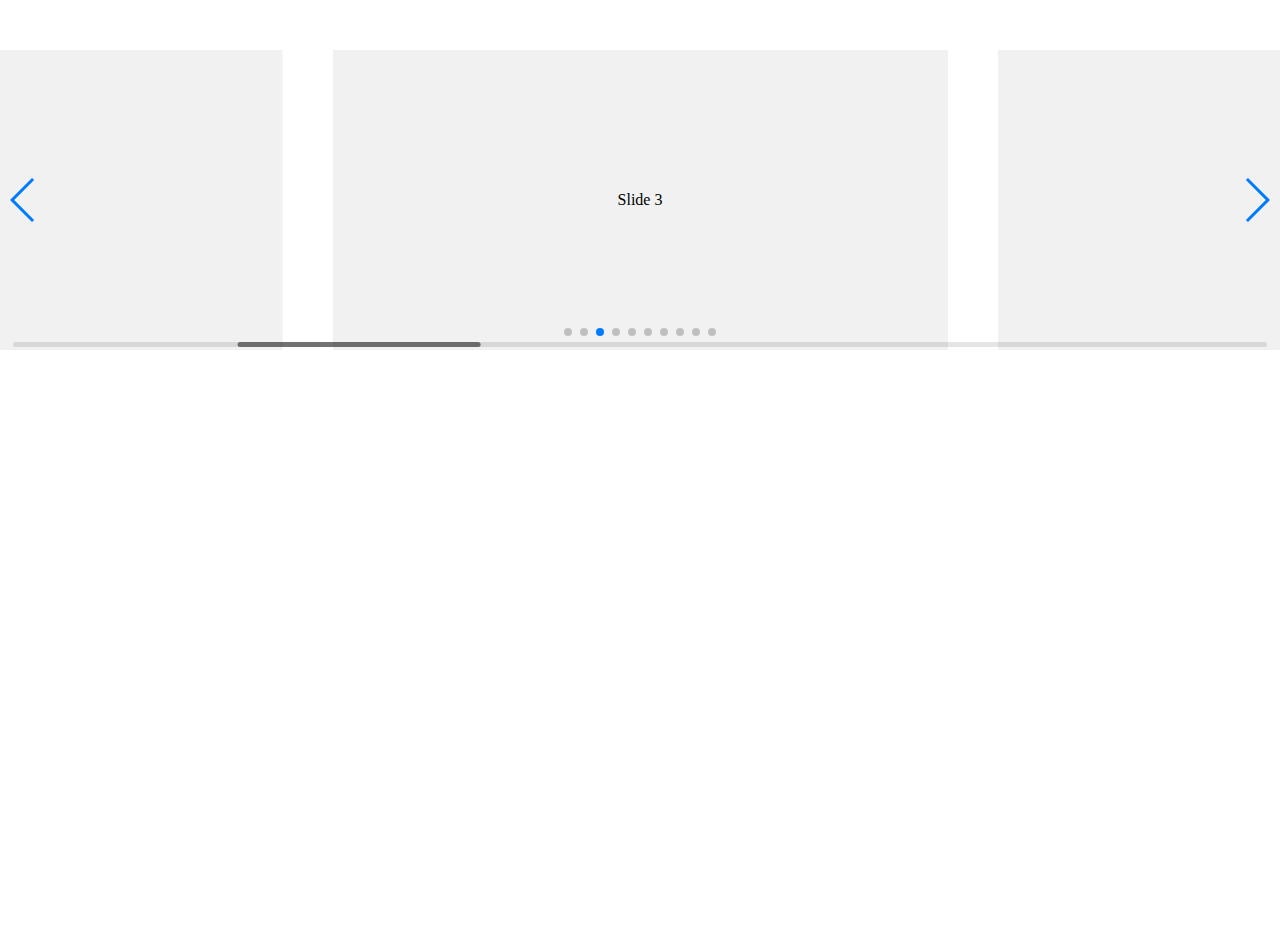
<file: assets/swiper/playground/index.html>
<!doctype html>
<html lang="en">
<head>
    <meta charset="UTF-8">
    <title>Swiper Playground</title>
    <link rel="stylesheet" href="../dist/css/swiper.min.css">
    <meta name="viewport" content="width=device-width">
</head>
<body>
    <div class="swiper-container">
        <div class="swiper-scrollbar"></div>
        <div class="swiper-button-prev"></div>
        <div class="swiper-button-next"></div>
        <div class="swiper-wrapper">
            <div class="swiper-slide">Slide 1</div>
            <div class="swiper-slide">Slide 2</div>
            <div class="swiper-slide">Slide 3</div>
            <div class="swiper-slide">Slide 4</div>
            <div class="swiper-slide">Slide 5</div>
            <div class="swiper-slide">Slide 6</div>
            <div class="swiper-slide">Slide 7</div>
            <div class="swiper-slide">Slide 8</div>
            <div class="swiper-slide">Slide 9</div>
            <div class="swiper-slide">Slide 10</div>
        </div>
        <div class="swiper-pagination"></div>
    </div>
    <style>
    body, html {
        padding: 0;
        margin: 0;
        position: relative;
        height: 100%;
    }
    .swiper-container {
        width: 100%;
        height: 300px;
        margin: 50px auto;
    }
    .swiper-slide {
        background: #f1f1f1;
        color:#000;
        text-align: center;
        line-height: 300px;
    }
    </style>
    <script src="../dist/js/swiper.min.js"></script>
    <script>
        var swiper = new Swiper({
            el: '.swiper-container',
            initialSlide: 2,
            spaceBetween: 50,
            slidesPerView: 2,
            centeredSlides: true,
            slideToClickedSlide: true,
            grabCursor: true,
            scrollbar: {
              el: '.swiper-scrollbar',
            },
            mousewheel: {
              enabled: true,
            },
            keyboard: {
              enabled: true,
            },
            pagination: {
              el: '.swiper-pagination',
            },
            navigation: {
              nextEl: '.swiper-button-next',
              prevEl: '.swiper-button-prev',
            },
        });
    </script>
</body>
</html>
</file>
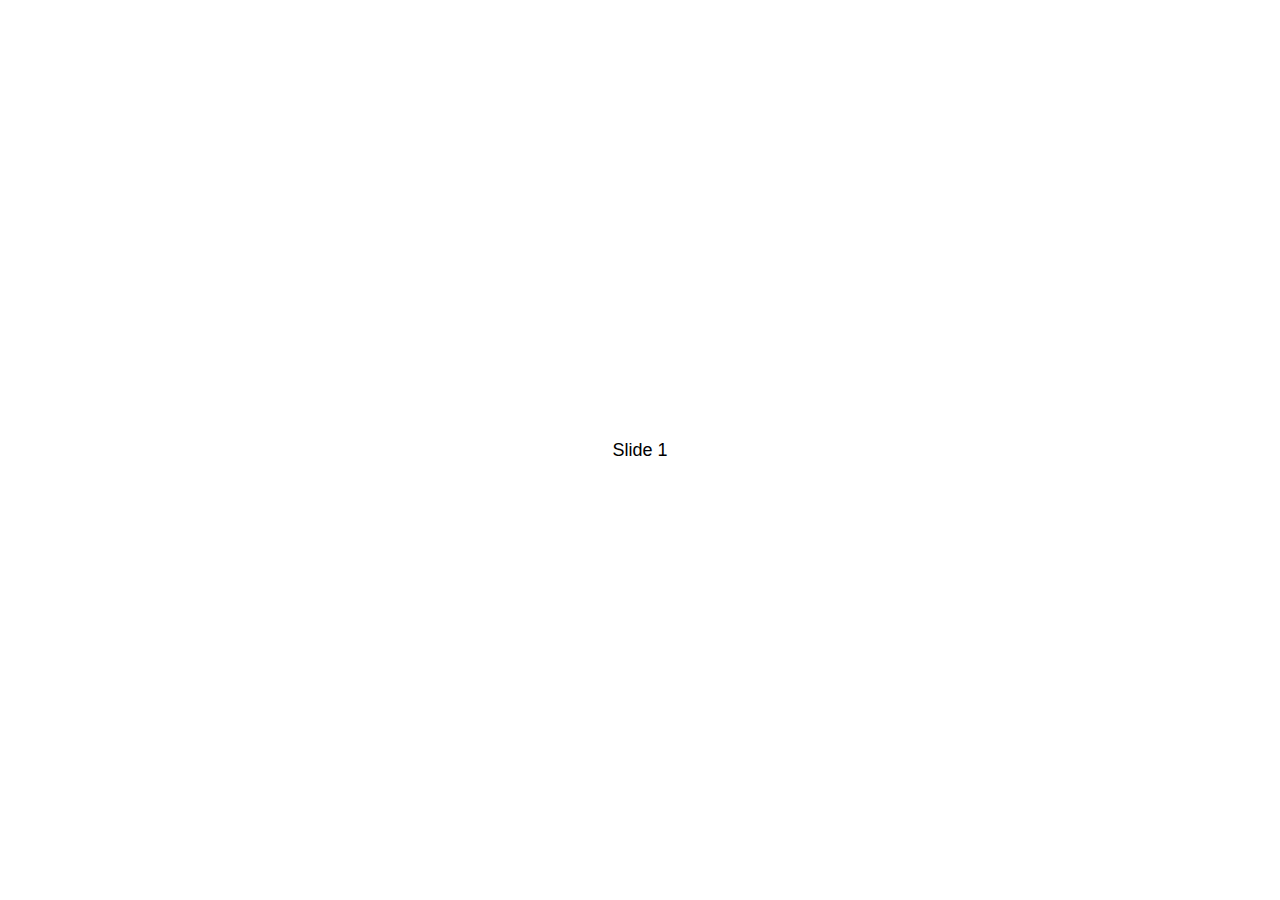
<file: assets/swiper/demos/010-default.html>
<!DOCTYPE html>
<html lang="en">
<head>
  <meta charset="utf-8">
  <title>Swiper demo</title>
  <!-- Link Swiper's CSS -->
  <link rel="stylesheet" href="../dist/css/swiper.min.css">

  <!-- Demo styles -->
  <style>
    html, body {
      position: relative;
      height: 100%;
    }
    body {
      background: #eee;
      font-family: Helvetica Neue, Helvetica, Arial, sans-serif;
      font-size: 14px;
      color:#000;
      margin: 0;
      padding: 0;
    }
    .swiper-container {
      width: 100%;
      height: 100%;
    }
    .swiper-slide {
      text-align: center;
      font-size: 18px;
      background: #fff;

      /* Center slide text vertically */
      display: -webkit-box;
      display: -ms-flexbox;
      display: -webkit-flex;
      display: flex;
      -webkit-box-pack: center;
      -ms-flex-pack: center;
      -webkit-justify-content: center;
      justify-content: center;
      -webkit-box-align: center;
      -ms-flex-align: center;
      -webkit-align-items: center;
      align-items: center;
    }
  </style>
</head>
<body>
  <!-- Swiper -->
  <div class="swiper-container">
    <div class="swiper-wrapper">
      <div class="swiper-slide">Slide 1</div>
      <div class="swiper-slide">Slide 2</div>
      <div class="swiper-slide">Slide 3</div>
      <div class="swiper-slide">Slide 4</div>
      <div class="swiper-slide">Slide 5</div>
      <div class="swiper-slide">Slide 6</div>
      <div class="swiper-slide">Slide 7</div>
      <div class="swiper-slide">Slide 8</div>
      <div class="swiper-slide">Slide 9</div>
      <div class="swiper-slide">Slide 10</div>
    </div>
  </div>

  <!-- Swiper JS -->
  <script src="../dist/js/swiper.min.js"></script>

  <!-- Initialize Swiper -->
  <script>
    var swiper = new Swiper('.swiper-container');
  </script>
</body>
</html>
</file>
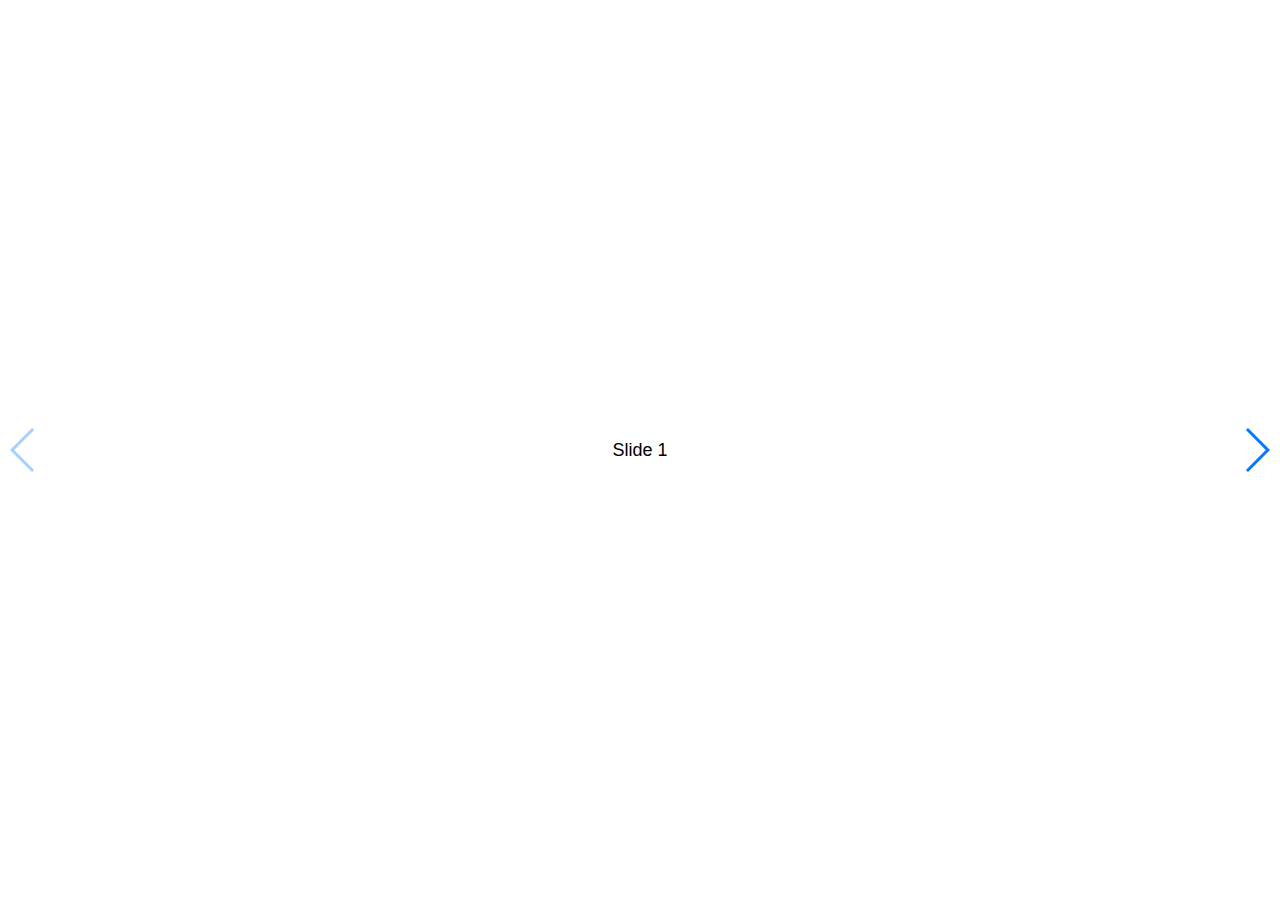
<file: assets/swiper/demos/020-navigation.html>
<!DOCTYPE html>
<html lang="en">
<head>
  <meta charset="utf-8">
  <title>Swiper demo</title>
  <meta name="viewport" content="width=device-width, initial-scale=1, minimum-scale=1, maximum-scale=1">

  <!-- Link Swiper's CSS -->
  <link rel="stylesheet" href="../dist/css/swiper.min.css">

  <!-- Demo styles -->
  <style>
    html, body {
      position: relative;
      height: 100%;
    }
    body {
      background: #eee;
      font-family: Helvetica Neue, Helvetica, Arial, sans-serif;
      font-size: 14px;
      color:#000;
      margin: 0;
      padding: 0;
    }
    .swiper-container {
      width: 100%;
      height: 100%;
    }
    .swiper-slide {
      text-align: center;
      font-size: 18px;
      background: #fff;

      /* Center slide text vertically */
      display: -webkit-box;
      display: -ms-flexbox;
      display: -webkit-flex;
      display: flex;
      -webkit-box-pack: center;
      -ms-flex-pack: center;
      -webkit-justify-content: center;
      justify-content: center;
      -webkit-box-align: center;
      -ms-flex-align: center;
      -webkit-align-items: center;
      align-items: center;
    }
  </style>
</head>
<body>
  <!-- Swiper -->
  <div class="swiper-container">
    <div class="swiper-wrapper">
      <div class="swiper-slide">Slide 1</div>
      <div class="swiper-slide">Slide 2</div>
      <div class="swiper-slide">Slide 3</div>
      <div class="swiper-slide">Slide 4</div>
      <div class="swiper-slide">Slide 5</div>
      <div class="swiper-slide">Slide 6</div>
      <div class="swiper-slide">Slide 7</div>
      <div class="swiper-slide">Slide 8</div>
      <div class="swiper-slide">Slide 9</div>
      <div class="swiper-slide">Slide 10</div>
    </div>
    <!-- Add Arrows -->
    <div class="swiper-button-next"></div>
    <div class="swiper-button-prev"></div>
  </div>

  <!-- Swiper JS -->
  <script src="../dist/js/swiper.min.js"></script>

  <!-- Initialize Swiper -->
  <script>
    var swiper = new Swiper('.swiper-container', {
      navigation: {
        nextEl: '.swiper-button-next',
        prevEl: '.swiper-button-prev',
      },
    });
  </script>
</body>
</html>
</file>
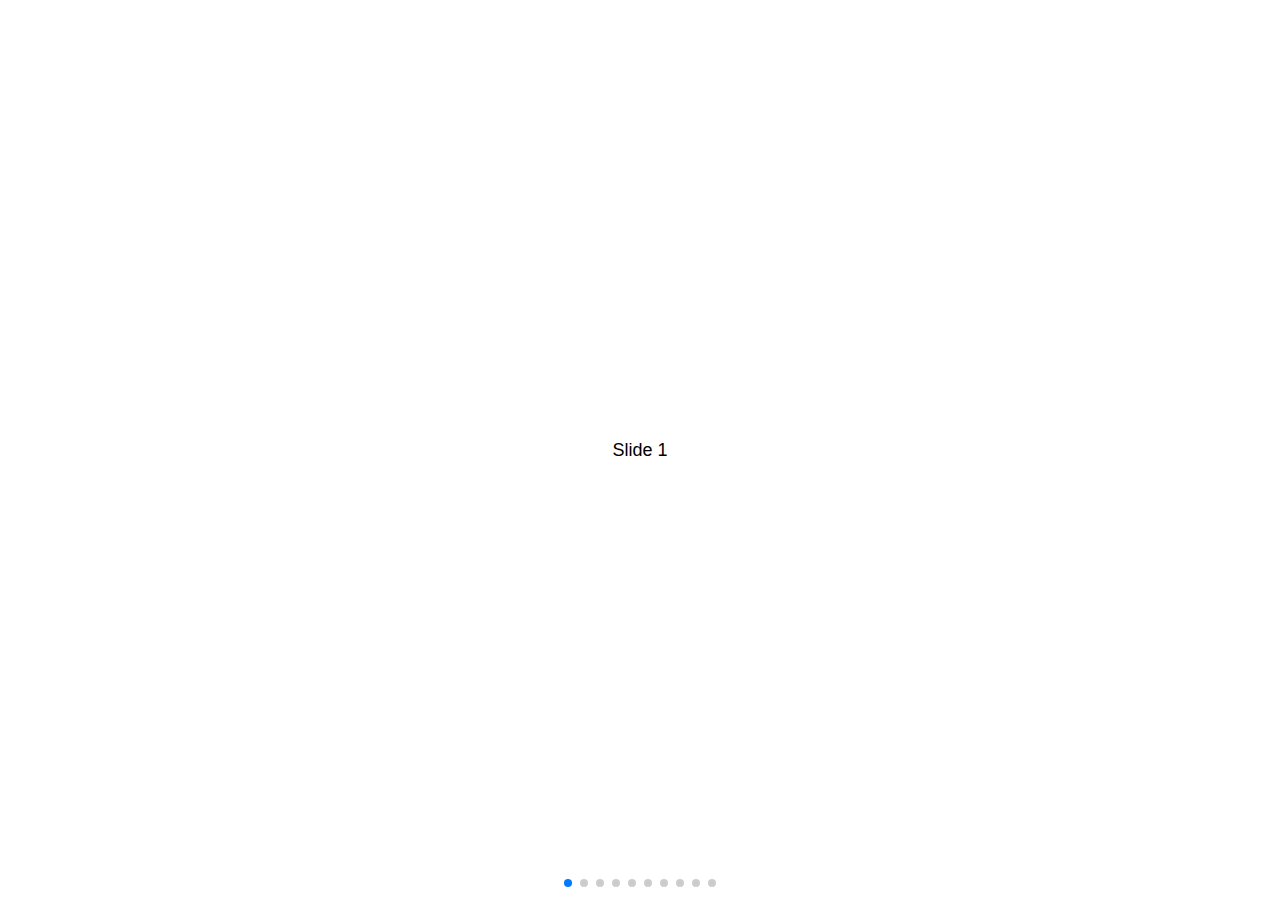
<file: assets/swiper/demos/030-pagination.html>
<!DOCTYPE html>
<html lang="en">
<head>
  <meta charset="utf-8">
  <title>Swiper demo</title>
  <meta name="viewport" content="width=device-width, initial-scale=1, minimum-scale=1, maximum-scale=1">

  <!-- Link Swiper's CSS -->
  <link rel="stylesheet" href="../dist/css/swiper.min.css">

  <!-- Demo styles -->
  <style>
    html, body {
      position: relative;
      height: 100%;
    }
    body {
      background: #eee;
      font-family: Helvetica Neue, Helvetica, Arial, sans-serif;
      font-size: 14px;
      color:#000;
      margin: 0;
      padding: 0;
    }
    .swiper-container {
      width: 100%;
      height: 100%;
    }
    .swiper-slide {
      text-align: center;
      font-size: 18px;
      background: #fff;

      /* Center slide text vertically */
      display: -webkit-box;
      display: -ms-flexbox;
      display: -webkit-flex;
      display: flex;
      -webkit-box-pack: center;
      -ms-flex-pack: center;
      -webkit-justify-content: center;
      justify-content: center;
      -webkit-box-align: center;
      -ms-flex-align: center;
      -webkit-align-items: center;
      align-items: center;
    }
  </style>
</head>
<body>
  <!-- Swiper -->
  <div class="swiper-container">
    <div class="swiper-wrapper">
      <div class="swiper-slide">Slide 1</div>
      <div class="swiper-slide">Slide 2</div>
      <div class="swiper-slide">Slide 3</div>
      <div class="swiper-slide">Slide 4</div>
      <div class="swiper-slide">Slide 5</div>
      <div class="swiper-slide">Slide 6</div>
      <div class="swiper-slide">Slide 7</div>
      <div class="swiper-slide">Slide 8</div>
      <div class="swiper-slide">Slide 9</div>
      <div class="swiper-slide">Slide 10</div>
    </div>
    <!-- Add Pagination -->
    <div class="swiper-pagination"></div>
  </div>

  <!-- Swiper JS -->
  <script src="../dist/js/swiper.min.js"></script>

  <!-- Initialize Swiper -->
  <script>
    var swiper = new Swiper('.swiper-container', {
      pagination: {
        el: '.swiper-pagination',
      },
    });
  </script>
</body>
</html>
</file>
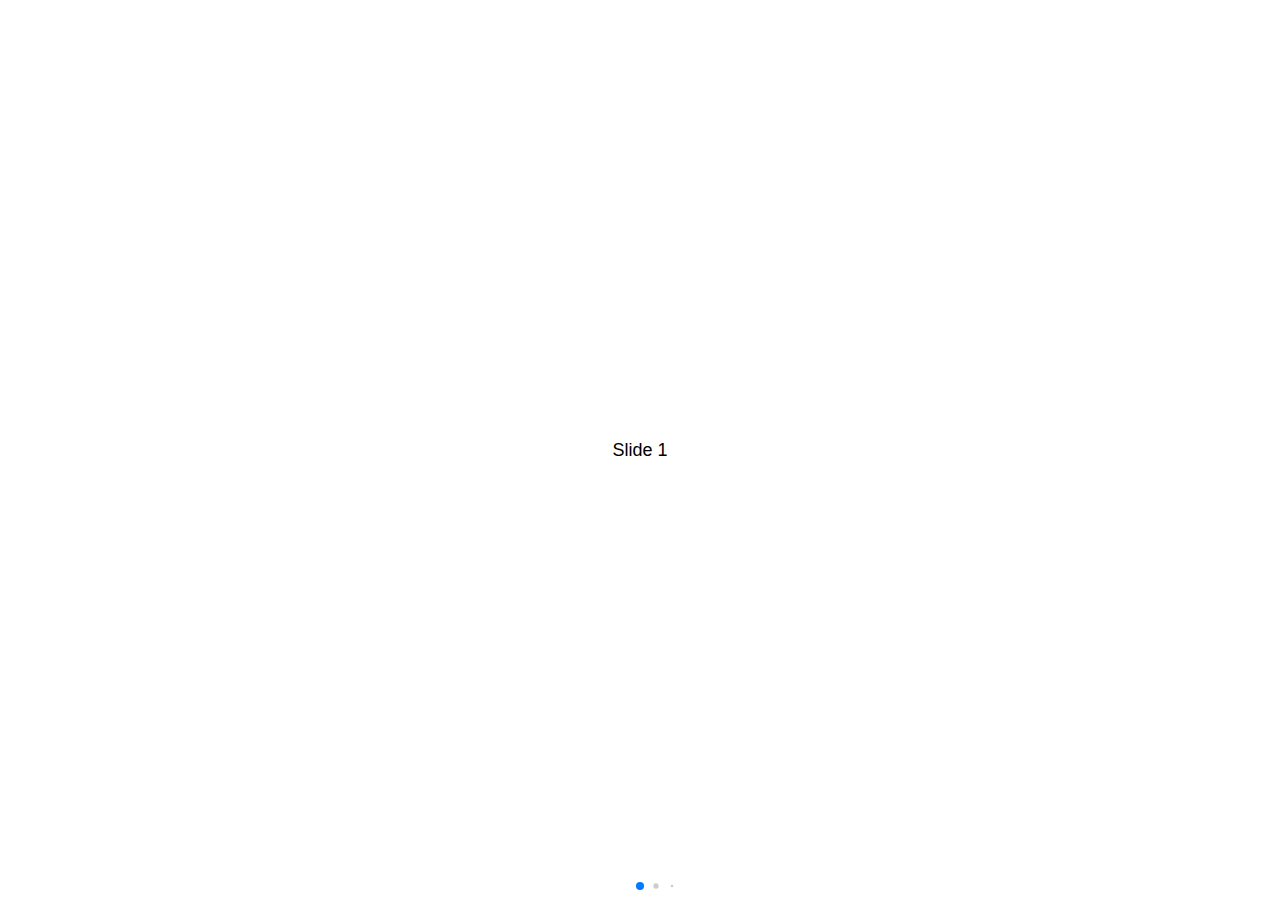
<file: assets/swiper/demos/040-pagination-dynamic.html>
<!DOCTYPE html>
<html lang="en">
<head>
  <meta charset="utf-8">
  <title>Swiper demo</title>
  <meta name="viewport" content="width=device-width, initial-scale=1, minimum-scale=1, maximum-scale=1">

  <!-- Link Swiper's CSS -->
  <link rel="stylesheet" href="../dist/css/swiper.min.css">

  <!-- Demo styles -->
  <style>
    html, body {
      position: relative;
      height: 100%;
    }
    body {
      background: #eee;
      font-family: Helvetica Neue, Helvetica, Arial, sans-serif;
      font-size: 14px;
      color:#000;
      margin: 0;
      padding: 0;
    }
    .swiper-container {
      width: 100%;
      height: 100%;
    }
    .swiper-slide {
      text-align: center;
      font-size: 18px;
      background: #fff;

      /* Center slide text vertically */
      display: -webkit-box;
      display: -ms-flexbox;
      display: -webkit-flex;
      display: flex;
      -webkit-box-pack: center;
      -ms-flex-pack: center;
      -webkit-justify-content: center;
      justify-content: center;
      -webkit-box-align: center;
      -ms-flex-align: center;
      -webkit-align-items: center;
      align-items: center;
    }
  </style>
</head>
<body>
  <!-- Swiper -->
  <div class="swiper-container">
    <div class="swiper-wrapper">
      <div class="swiper-slide">Slide 1</div>
      <div class="swiper-slide">Slide 2</div>
      <div class="swiper-slide">Slide 3</div>
      <div class="swiper-slide">Slide 4</div>
      <div class="swiper-slide">Slide 5</div>
      <div class="swiper-slide">Slide 6</div>
      <div class="swiper-slide">Slide 7</div>
      <div class="swiper-slide">Slide 8</div>
      <div class="swiper-slide">Slide 9</div>
      <div class="swiper-slide">Slide 10</div>
    </div>
    <!-- Add Pagination -->
    <div class="swiper-pagination"></div>
  </div>

  <!-- Swiper JS -->
  <script src="../dist/js/swiper.min.js"></script>

  <!-- Initialize Swiper -->
  <script>
    var swiper = new Swiper('.swiper-container', {
      pagination: {
        el: '.swiper-pagination',
        dynamicBullets: true,
      },
    });
  </script>
</body>
</html>
</file>
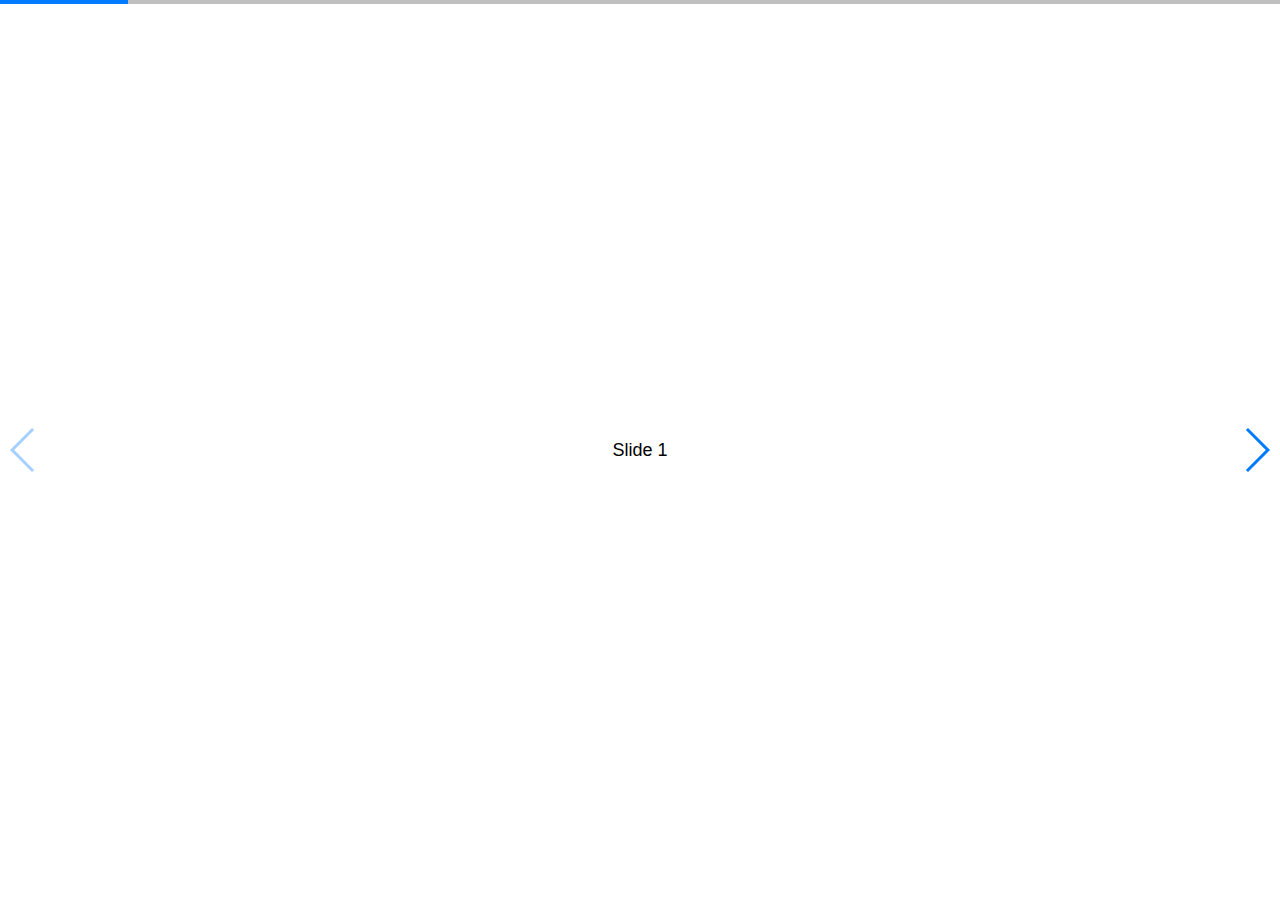
<file: assets/swiper/demos/050-pagination-progress.html>
<!DOCTYPE html>
<html lang="en">
<head>
  <meta charset="utf-8">
  <title>Swiper demo</title>
  <!-- Link Swiper's CSS -->
  <link rel="stylesheet" href="../dist/css/swiper.min.css">

  <!-- Demo styles -->
  <style>
    html, body {
      position: relative;
      height: 100%;
    }
    body {
      background: #eee;
      font-family: Helvetica Neue, Helvetica, Arial, sans-serif;
      font-size: 14px;
      color:#000;
      margin: 0;
      padding: 0;
    }
    .swiper-container {
      width: 100%;
      height: 100%;
    }
    .swiper-slide {
      text-align: center;
      font-size: 18px;
      background: #fff;

      /* Center slide text vertically */
      display: -webkit-box;
      display: -ms-flexbox;
      display: -webkit-flex;
      display: flex;
      -webkit-box-pack: center;
      -ms-flex-pack: center;
      -webkit-justify-content: center;
      justify-content: center;
      -webkit-box-align: center;
      -ms-flex-align: center;
      -webkit-align-items: center;
      align-items: center;
    }
  </style>
</head>
<body>
  <!-- Swiper -->
  <div class="swiper-container">
    <div class="swiper-wrapper">
      <div class="swiper-slide">Slide 1</div>
      <div class="swiper-slide">Slide 2</div>
      <div class="swiper-slide">Slide 3</div>
      <div class="swiper-slide">Slide 4</div>
      <div class="swiper-slide">Slide 5</div>
      <div class="swiper-slide">Slide 6</div>
      <div class="swiper-slide">Slide 7</div>
      <div class="swiper-slide">Slide 8</div>
      <div class="swiper-slide">Slide 9</div>
      <div class="swiper-slide">Slide 10</div>
    </div>
    <!-- Add Pagination -->
    <div class="swiper-pagination"></div>
    <!-- Add Arrows -->
    <div class="swiper-button-next"></div>
    <div class="swiper-button-prev"></div>
  </div>

  <!-- Swiper JS -->
  <script src="../dist/js/swiper.min.js"></script>

  <!-- Initialize Swiper -->
  <script>
    var swiper = new Swiper('.swiper-container', {
      pagination: {
        el: '.swiper-pagination',
        type: 'progressbar',
      },
      navigation: {
        nextEl: '.swiper-button-next',
        prevEl: '.swiper-button-prev',
      },
    });
  </script>
</body>
</html>
</file>
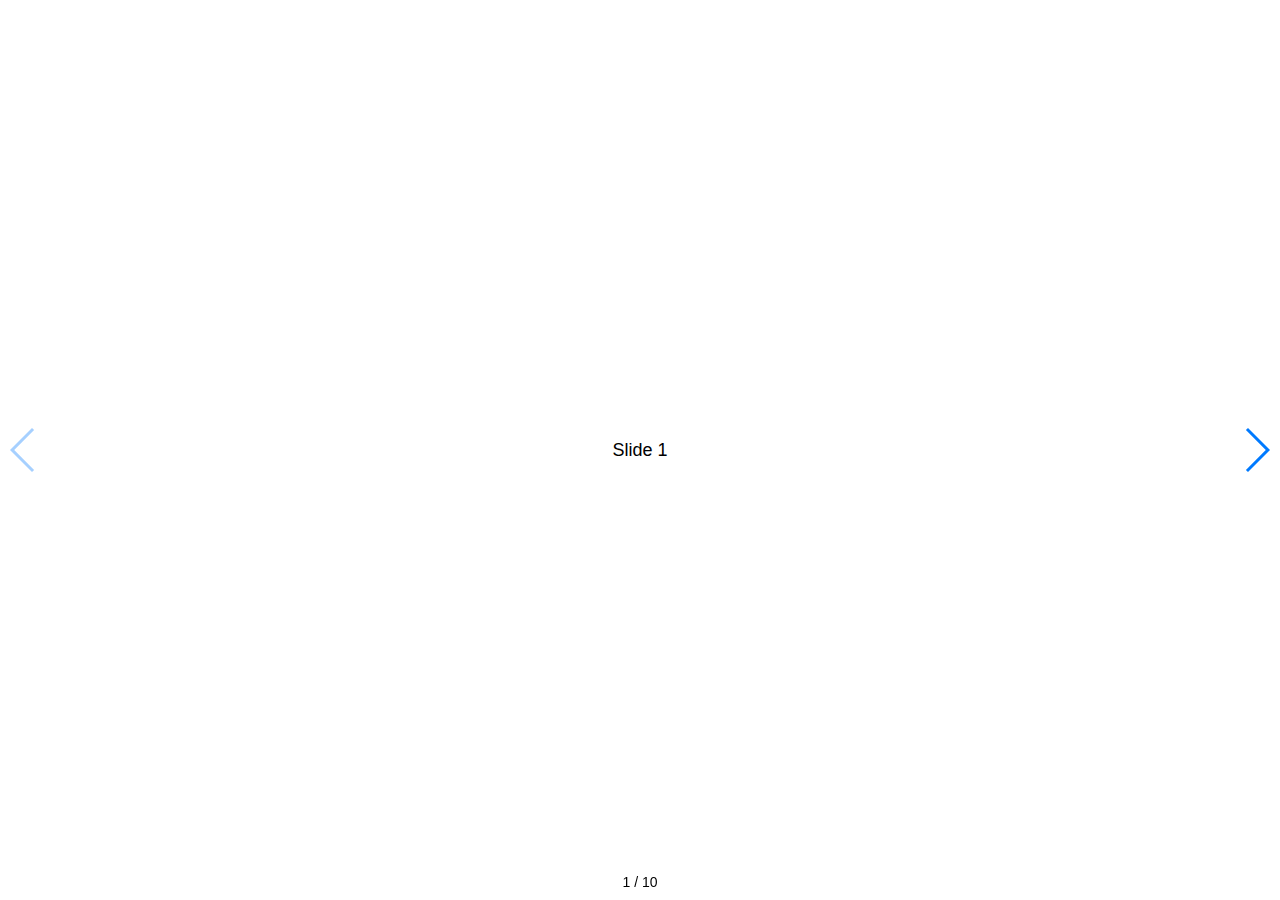
<file: assets/swiper/demos/060-pagination-fraction.html>
<!DOCTYPE html>
<html lang="en">
<head>
  <meta charset="utf-8">
  <title>Swiper demo</title>
  <!-- Link Swiper's CSS -->
  <link rel="stylesheet" href="../dist/css/swiper.min.css">

  <!-- Demo styles -->
  <style>
    html, body {
      position: relative;
      height: 100%;
    }
    body {
      background: #eee;
      font-family: Helvetica Neue, Helvetica, Arial, sans-serif;
      font-size: 14px;
      color:#000;
      margin: 0;
      padding: 0;
    }
    .swiper-container {
      width: 100%;
      height: 100%;
    }
    .swiper-slide {
      text-align: center;
      font-size: 18px;
      background: #fff;

      /* Center slide text vertically */
      display: -webkit-box;
      display: -ms-flexbox;
      display: -webkit-flex;
      display: flex;
      -webkit-box-pack: center;
      -ms-flex-pack: center;
      -webkit-justify-content: center;
      justify-content: center;
      -webkit-box-align: center;
      -ms-flex-align: center;
      -webkit-align-items: center;
      align-items: center;
    }
  </style>
</head>
<body>
  <!-- Swiper -->
  <div class="swiper-container">
    <div class="swiper-wrapper">
      <div class="swiper-slide">Slide 1</div>
      <div class="swiper-slide">Slide 2</div>
      <div class="swiper-slide">Slide 3</div>
      <div class="swiper-slide">Slide 4</div>
      <div class="swiper-slide">Slide 5</div>
      <div class="swiper-slide">Slide 6</div>
      <div class="swiper-slide">Slide 7</div>
      <div class="swiper-slide">Slide 8</div>
      <div class="swiper-slide">Slide 9</div>
      <div class="swiper-slide">Slide 10</div>
    </div>
    <!-- Add Pagination -->
    <div class="swiper-pagination"></div>
    <!-- Add Arrows -->
    <div class="swiper-button-next"></div>
    <div class="swiper-button-prev"></div>
  </div>

  <!-- Swiper JS -->
  <script src="../dist/js/swiper.min.js"></script>

  <!-- Initialize Swiper -->
  <script>
    var swiper = new Swiper('.swiper-container', {
      pagination: {
        el: '.swiper-pagination',
        type: 'fraction',
      },
      navigation: {
        nextEl: '.swiper-button-next',
        prevEl: '.swiper-button-prev',
      },
    });
  </script>
</body>
</html>
</file>
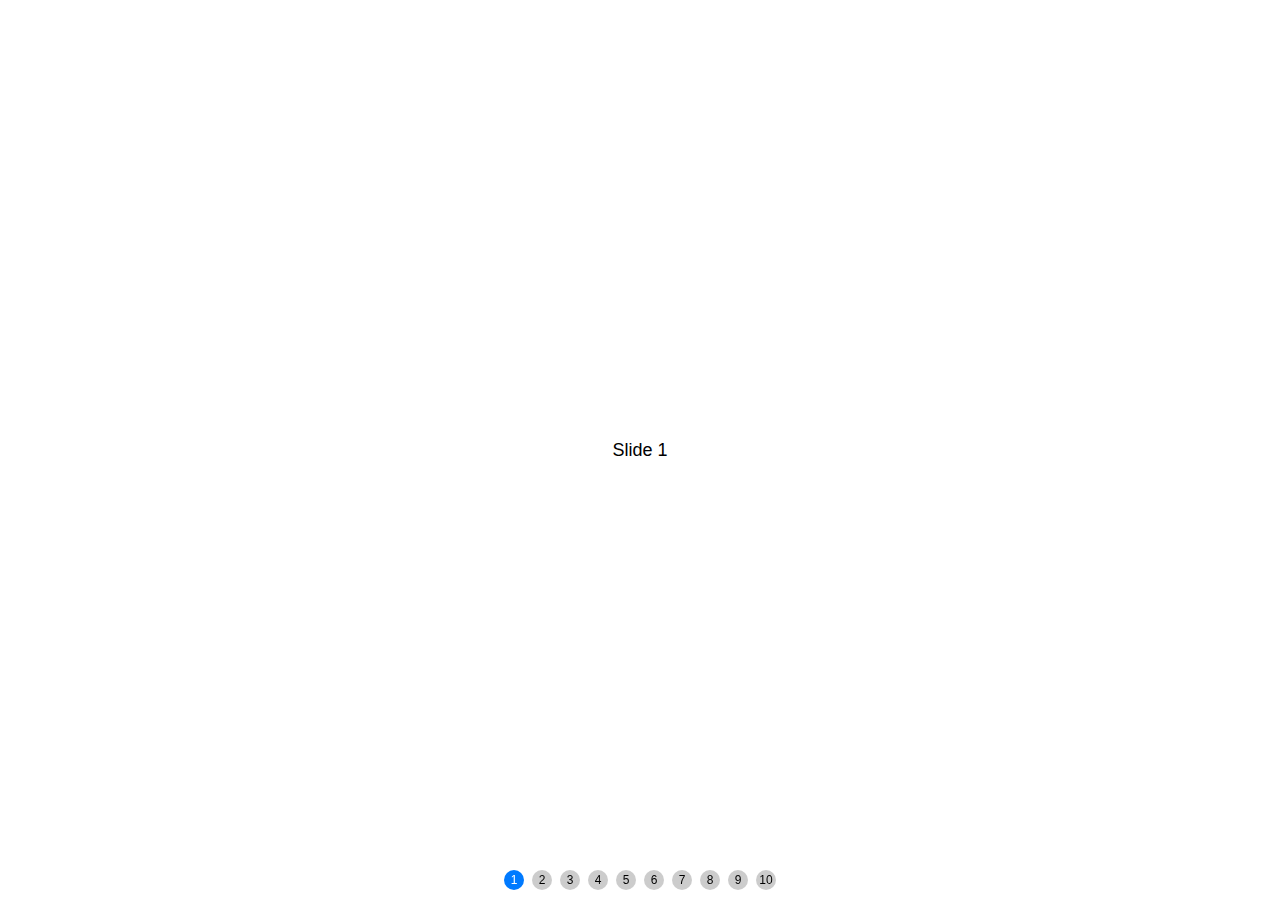
<file: assets/swiper/demos/070-pagination-custom.html>
<!DOCTYPE html>
<html lang="en">
<head>
  <meta charset="utf-8">
  <title>Swiper demo</title>
  <meta name="viewport" content="width=device-width, initial-scale=1, minimum-scale=1, maximum-scale=1">

  <!-- Link Swiper's CSS -->
  <link rel="stylesheet" href="../dist/css/swiper.min.css">

  <!-- Demo styles -->
  <style>
    html, body {
      position: relative;
      height: 100%;
    }
    body {
      background: #eee;
      font-family: Helvetica Neue, Helvetica, Arial, sans-serif;
      font-size: 14px;
      color:#000;
      margin: 0;
      padding: 0;
    }
    .swiper-container {
      width: 100%;
      height: 100%;
    }
    .swiper-slide {
      text-align: center;
      font-size: 18px;
      background: #fff;

      /* Center slide text vertically */
      display: -webkit-box;
      display: -ms-flexbox;
      display: -webkit-flex;
      display: flex;
      -webkit-box-pack: center;
      -ms-flex-pack: center;
      -webkit-justify-content: center;
      justify-content: center;
      -webkit-box-align: center;
      -ms-flex-align: center;
      -webkit-align-items: center;
      align-items: center;
    }
    .swiper-pagination-bullet {
      width: 20px;
      height: 20px;
      text-align: center;
      line-height: 20px;
      font-size: 12px;
      color:#000;
      opacity: 1;
      background: rgba(0,0,0,0.2);
    }
    .swiper-pagination-bullet-active {
      color:#fff;
      background: #007aff;
    }
  </style>
</head>
<body>
  <!-- Swiper -->
  <div class="swiper-container">
    <div class="swiper-wrapper">
      <div class="swiper-slide">Slide 1</div>
      <div class="swiper-slide">Slide 2</div>
      <div class="swiper-slide">Slide 3</div>
      <div class="swiper-slide">Slide 4</div>
      <div class="swiper-slide">Slide 5</div>
      <div class="swiper-slide">Slide 6</div>
      <div class="swiper-slide">Slide 7</div>
      <div class="swiper-slide">Slide 8</div>
      <div class="swiper-slide">Slide 9</div>
      <div class="swiper-slide">Slide 10</div>
    </div>
    <!-- Add Pagination -->
    <div class="swiper-pagination"></div>
  </div>

  <!-- Swiper JS -->
  <script src="../dist/js/swiper.min.js"></script>

  <!-- Initialize Swiper -->
  <script>
    var swiper = new Swiper('.swiper-container', {
      pagination: {
        el: '.swiper-pagination',
        clickable: true,
        renderBullet: function (index, className) {
          return '<span class="' + className + '">' + (index + 1) + '</span>';
        },
      },
    });
  </script>
</body>
</html>
</file>
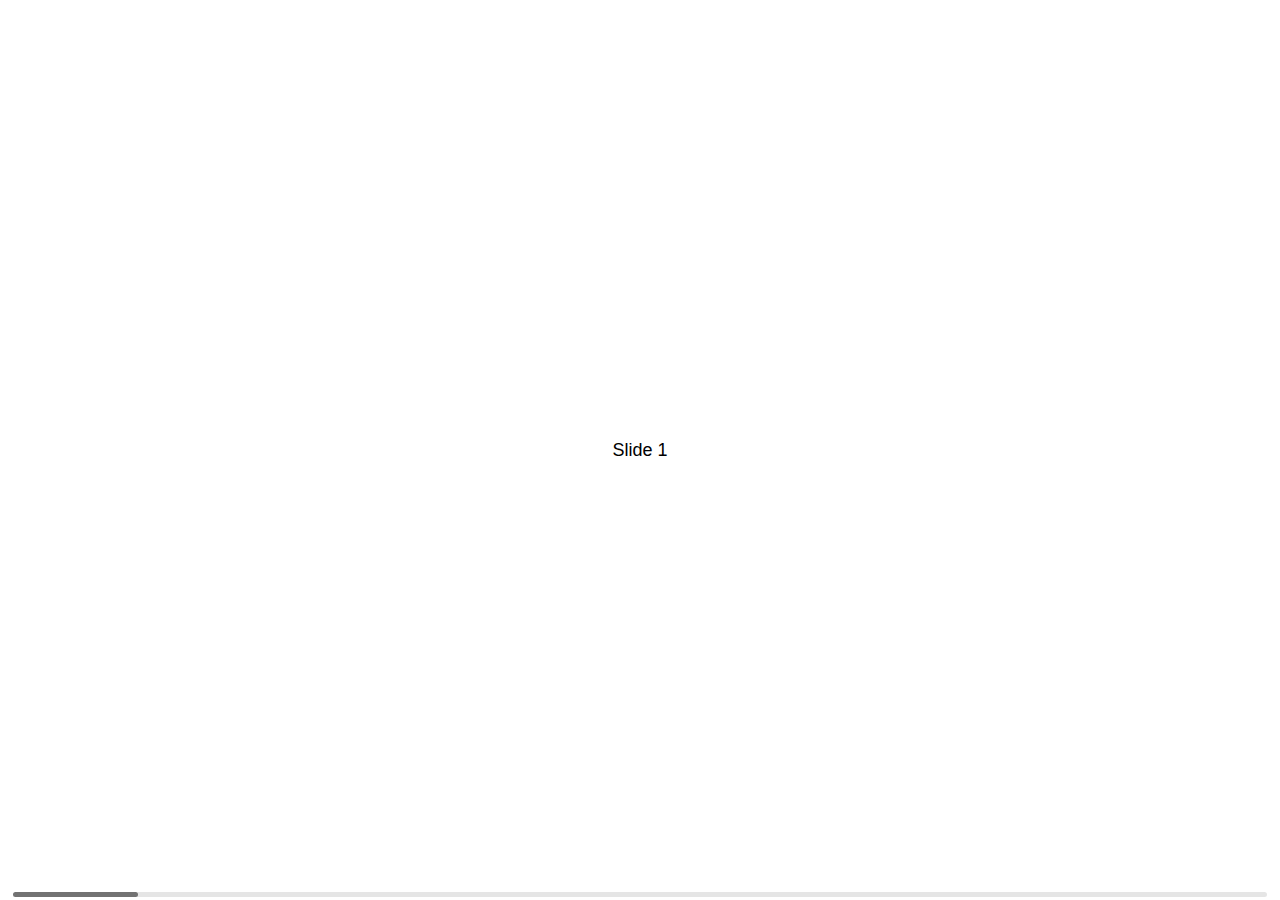
<file: assets/swiper/demos/080-scrollbar.html>
<!DOCTYPE html>
<html lang="en">
<head>
  <meta charset="utf-8">
  <title>Swiper demo</title>
  <meta name="viewport" content="width=device-width, initial-scale=1, minimum-scale=1, maximum-scale=1">

  <!-- Link Swiper's CSS -->
  <link rel="stylesheet" href="../dist/css/swiper.min.css">

  <!-- Demo styles -->
  <style>
    html, body {
      position: relative;
      height: 100%;
    }
    body {
      background: #eee;
      font-family: Helvetica Neue, Helvetica, Arial, sans-serif;
      font-size: 14px;
      color:#000;
      margin: 0;
      padding: 0;
    }
    .swiper-container {
      width: 100%;
      height: 100%;
    }
    .swiper-slide {
      text-align: center;
      font-size: 18px;
      background: #fff;

      /* Center slide text vertically */
      display: -webkit-box;
      display: -ms-flexbox;
      display: -webkit-flex;
      display: flex;
      -webkit-box-pack: center;
      -ms-flex-pack: center;
      -webkit-justify-content: center;
      justify-content: center;
      -webkit-box-align: center;
      -ms-flex-align: center;
      -webkit-align-items: center;
      align-items: center;
    }
  </style>
</head>
<body>
  <!-- Swiper -->
  <div class="swiper-container">
    <div class="swiper-wrapper">
      <div class="swiper-slide">Slide 1</div>
      <div class="swiper-slide">Slide 2</div>
      <div class="swiper-slide">Slide 3</div>
      <div class="swiper-slide">Slide 4</div>
      <div class="swiper-slide">Slide 5</div>
      <div class="swiper-slide">Slide 6</div>
      <div class="swiper-slide">Slide 7</div>
      <div class="swiper-slide">Slide 8</div>
      <div class="swiper-slide">Slide 9</div>
      <div class="swiper-slide">Slide 10</div>
    </div>
    <!-- Add Scrollbar -->
    <div class="swiper-scrollbar"></div>
  </div>

  <!-- Swiper JS -->
  <script src="../dist/js/swiper.min.js"></script>

  <!-- Initialize Swiper -->
  <script>
    var swiper = new Swiper('.swiper-container', {
      scrollbar: {
        el: '.swiper-scrollbar',
        hide: true,
      },
    });
  </script>
</body>
</html>
</file>
